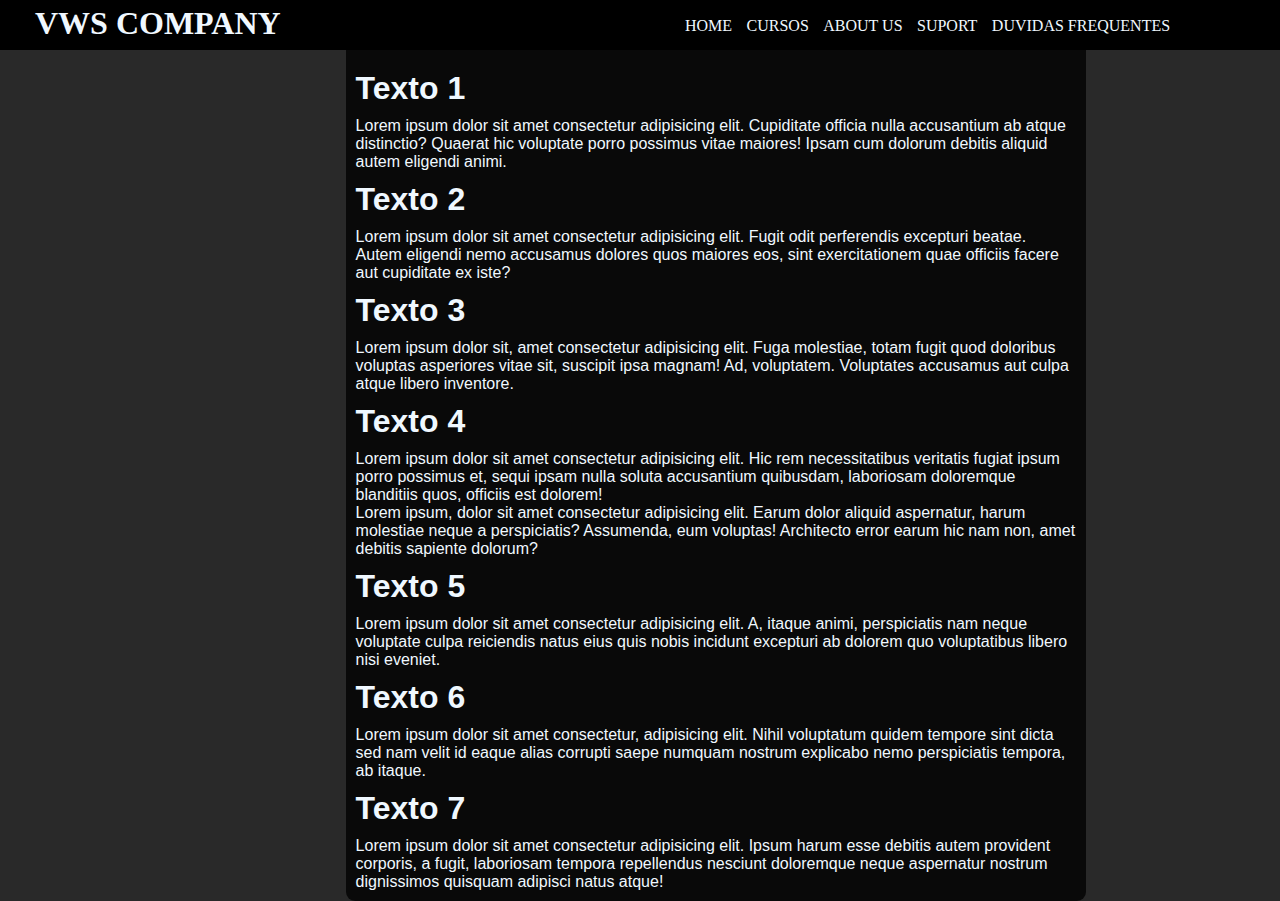
<file: sobre.html>
<!DOCTYPE html>
<html lang="en">
<head>
    <meta charset="UTF-8">
    <meta name="viewport" content="width=device-width, initial-scale=1.0">
    <title>Document</title>
    <link rel="stylesheet" href="sobre.css">
</head>
<body>
    <div class="conteudo">
        <div class="header">
            <header> 
                <div class="logo">
                    <h1>VWS COMPANY</h1>
                </div>
                <nav>
                    <ul>
                        <li><a href="./index.html">HOME</a></li>
                    </ul>
                    <ul>
                        <li><a href="./cursos.html">CURSOS</a></li>
                    </ul>
                    <ul>
                        <li><a href="./sobre.html">ABOUT US</a> </li>
                    </ul>
                    <ul>
                        <li><a href="./suport.html">SUPORT</a></li>
                    </ul>
                    <ul>
                        <li><a href="./duvidas.html">DUVIDAS FREQUENTES</a></li>
                    </ul>
                </nav>
            </header>
        </div>
        <div class="content">
            <h1>texto 1</h1>
            <p>Lorem ipsum dolor sit amet consectetur adipisicing elit. Cupiditate officia nulla accusantium ab atque distinctio? Quaerat hic voluptate porro possimus vitae maiores! Ipsam cum dolorum debitis aliquid autem eligendi animi.</p>
            <h1>texto 2</h1>
            <p>Lorem ipsum dolor sit amet consectetur adipisicing elit. Fugit odit perferendis excepturi beatae. Autem eligendi nemo accusamus dolores quos maiores eos, sint exercitationem quae officiis facere aut cupiditate ex iste?</p>
            <h1>texto 3</h1>
            <p>Lorem ipsum dolor sit, amet consectetur adipisicing elit. Fuga molestiae, totam fugit quod doloribus voluptas asperiores vitae sit, suscipit ipsa magnam! Ad, voluptatem. Voluptates accusamus aut culpa atque libero inventore.</p>
            <h1>texto 4</h1>
            <p>Lorem ipsum dolor sit amet consectetur adipisicing elit. Hic rem necessitatibus veritatis fugiat ipsum porro possimus et, sequi ipsam nulla soluta accusantium quibusdam, laboriosam doloremque blanditiis quos, officiis est dolorem!</p>
            <p>Lorem ipsum, dolor sit amet consectetur adipisicing elit. Earum dolor aliquid aspernatur, harum molestiae neque a perspiciatis? Assumenda, eum voluptas! Architecto error earum hic nam non, amet debitis sapiente dolorum?</p>
            <h1>texto 5</h1>
            <p>Lorem ipsum dolor sit amet consectetur adipisicing elit. A, itaque animi, perspiciatis nam neque voluptate culpa reiciendis natus eius quis nobis incidunt excepturi ab dolorem quo voluptatibus libero nisi eveniet.</p>
            <h1>texto 6</h1>
            <p>Lorem ipsum dolor sit amet consectetur, adipisicing elit. Nihil voluptatum quidem tempore sint dicta sed nam velit id eaque alias corrupti saepe numquam nostrum explicabo nemo perspiciatis tempora, ab itaque.</p>
            <h1>texto 7</h1>
            <p>Lorem ipsum dolor sit amet consectetur adipisicing elit. Ipsum harum esse debitis autem provident corporis, a fugit, laboriosam tempora repellendus nesciunt doloremque neque aspernatur nostrum dignissimos quisquam adipisci natus atque!</p>
        </div>
</body>
</html>
</file>
<file: sobre.css>
* {
    margin: 0;
    padding: 0;
    font-family: Arial, Helvetica, sans-serif;
    color: aliceblue;
    font-family: Arial, Helvetica, sans-serif;
}
.logo {
    margin-left: 30px;
}
body {
    background-color: rgb(41, 41, 41);
}
header a {
    list-style: none;
    text-decoration: none;
}
header a:hover {
    text-decoration: underline;
    opacity: 0.5;
    cursor: pointer;
}
nav {
    margin-top: -25px;
    margin-right: 50px;
    margin: 2.5px, 50px;
    width: 540px;
    float: right;
}
header nav ul li a{
    font-family: 'racionais';
    margin-right: 10px;
}
header nav ul {
    list-style: none;
    display: inline-flex;
}
.header  h1 {
    font-family: 'racionais';
    width: 280px;
}
header {
    background-color: rgb(0, 0, 0);
    padding: 5px;
    width: 940hz;
    height: 40px;
}
.content {
    padding: 10px;
    margin: 0px 27%;
    width: 720px;
    background-color: rgba(0, 0, 0, 0.759);
    border-radius: 0px 0px 9px 9px  ;
}
.content h1 {
    margin: 10px 0px 10px 0px;
    text-transform: capitalize;
}
</file>
